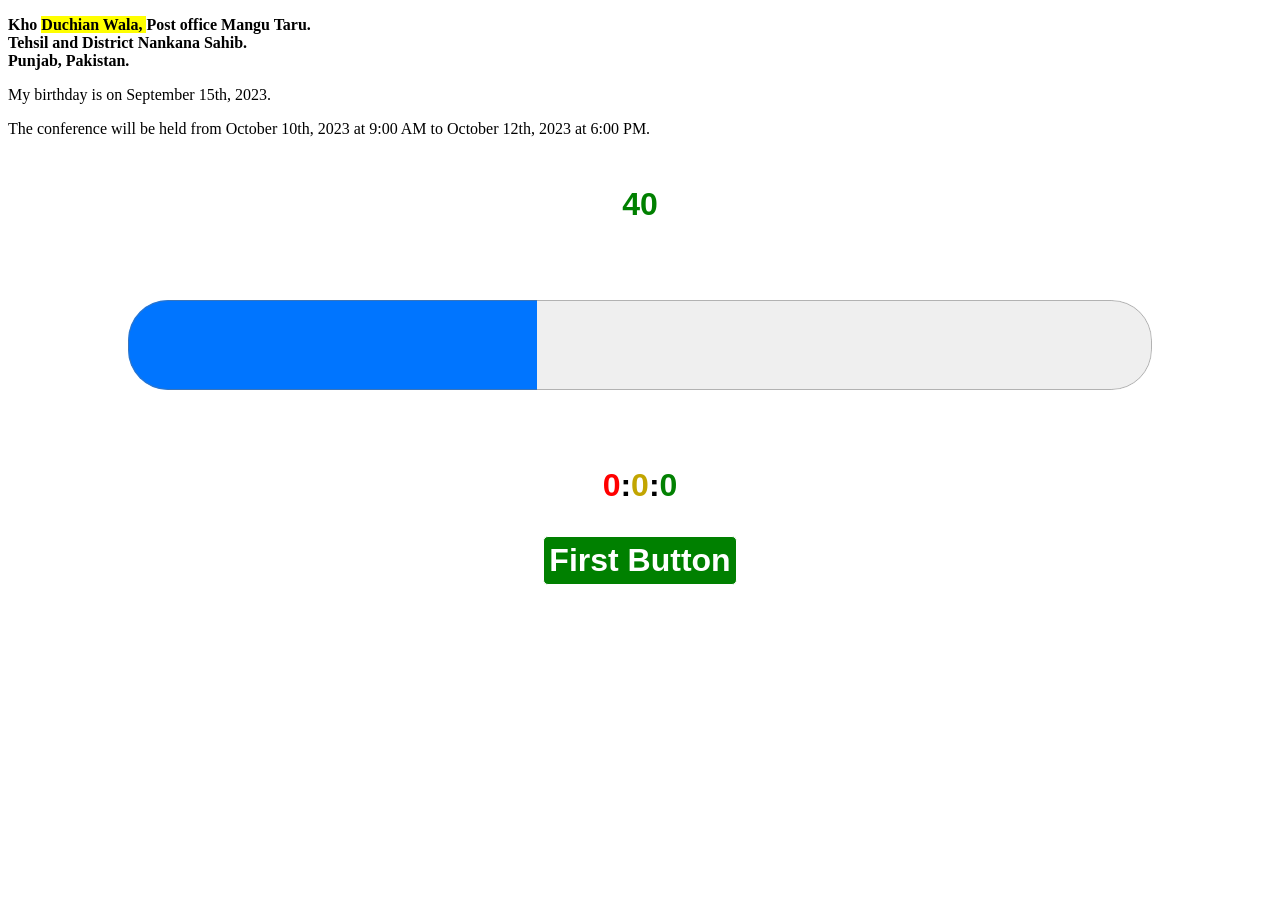
<file: All Tags/index.html>
<!DOCTYPE html>
<html lang="en">
<head>
    <meta charset="UTF-8">
    <meta http-equiv="X-UA-Compatible" content="IE=edge">
    <meta name="viewport" content="width=device-width, initial-scale=1.0">
    <title>Document</title>
</head>
<body>
    <footer>
        <p> <b>Kho <mark> Duchian Wala, </mark> Post office Mangu Taru. <br />
                Tehsil and District Nankana Sahib. <br />
                Punjab, Pakistan.</b> </p>
                <p>My birthday is on <time datetime="2023-09-15">September 15th, 2023</time>.</p>
                <p>The conference will be held from <time datetime="2023-10-10T09:00">October 10th, 2023 at 9:00 AM</time> to <time datetime="2023-10-12T18:00">October 12th, 2023 at 6:00 PM</time>.</p>
                <div id="div">
                <p id="test">test</p>
            </div>
            <div id="pg">
                <progress id="myProgress" value="0" max="100"></progress>
            </div>
            <div id="div">
                <p id="hours">0</p>
                <p id="colon">:</p>
                <p id="min">0</p>
                <p id="colon">:</p>
                <p id="sec">0</p>
            </div>
            <div id="div">
                <button id="button">First Button</button>            
            </div>
                <style>
                    #button {
                        background-color: green;
                        border: 1px solid rgb(255, 255, 255);
                        border-radius: 5px;
                        font-size: 2rem;
                        font-weight: bold;
                        padding: 5px;
                        text-align: center;
                        color: white;
                        text-shadow: yellowgreen;
                    }
                    #test {
                        font-size: 2rem;
                        font-weight: 800;
                        font-family: sans-serif;
                        color: green;
                    }
                    #hours {
                        font-size: 2rem;
                        font-weight: 800;
                        font-family: sans-serif;
                        color: rgb(255, 0, 0);
                    }
                    #min {
                        font-size: 2rem;
                        font-weight: 800;
                        font-family: sans-serif;
                        color: rgb(194, 165, 1);
                    }
                    #sec {
                        font-size: 2rem;
                        font-weight: 800;
                        font-family: sans-serif;
                        color: rgb(2, 129, 2);
                    }
                    #colon {
                        font-size: 2rem;
                        font-weight: 800;
                        font-family: sans-serif;
                        color: rgb(0, 0, 0);
                    }
                    #pg{
                        display: flex;
                        align-items: center;
                        justify-content: center;
                    }
                    #div{
                        display: flex;
                        align-items: center;
                        justify-content: center;
                    }
                    #div2{
                        display: flex;
                        align-items: center;
                        justify-content: center;
                    }
                    #myProgress {
                        width: 80vw;
                        height: 20vh;
                        position: relative;
                    }
                </style>
                <script>
                  var button = document.getElementById("button");
                  var progressBar = document.getElementById("myProgress");
                  var test = document.getElementById("test");
                  var hours = document.getElementById("hours");
                  var min = document.getElementById("min");
                  var sec = document.getElementById("sec");
                  var progress = 0;
                  var vhours = 0;
                  var vmin = 0;
                  var vsec = 0;
                  button.addEventListener("click", function(fun) {
                    
                      fun()
                      function fun() {
                        if(vsec == 60){
                        vsec = 1;
                        sec.innerText = vsec;
                        vmin = vmin + 1;
                        min.innerText = vmin;
                        setTimeout(fun, 1000)
                    }else{
                        vsec = vsec + 1;
                      sec.innerText = vsec;
                      setTimeout(fun, 1000)
                      }
                    if(vmin == 60){
                        vmin = 0;
                        min.innerText = vmin;
                        vhours = vhours + 1;
                        hours.innerText = vhours;
                    }
                    };
                });
                function updateProgress() {
                  if (progress < 100) {
                    progress += 2;
                    progressBar.value = progress;
                    test.innerText = progress;
                    setTimeout(updateProgress, 50);
                  }
                }
                updateProgress();
                fun();
                </script>
    </footer>
</body>
</html>
</file>
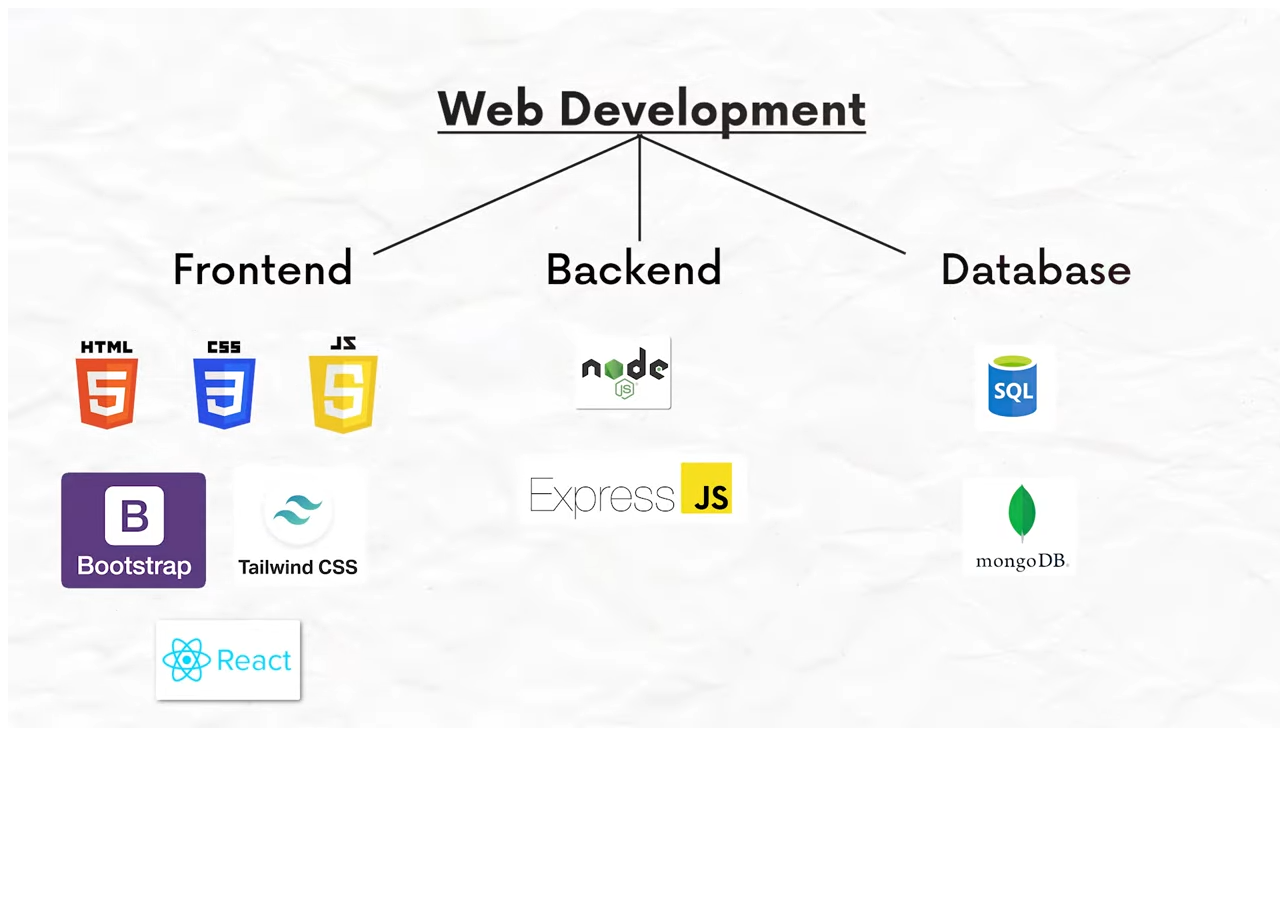
<file: W3School/index.html>
<!DOCTYPE html>
<html lang="en">
<head>
    <meta charset="UTF-8">
    <meta name="viewport" content="width=device-width, initial-scale=1.0">
    <title>Document</title>
    <link rel="icon" type="image/png" href="img.png">
</head>
<body>
    <div class="container">
        <img src="img.png" alt="img" usemap="#img-map" width="1280" height="720">
    
<map name="img-map">

    <area shape="rect" coords="50,463,198,580" href="https://www.google.com" alt="" target="_blank">
    <area shape="circle" coords="698,476,25" href="index.html" alt=""  onclick="fun()">
</map>
    </div>

    <script>
        function fun(){
            alert("CLicked")
        }
    </script>
</body>
</html>
</file>
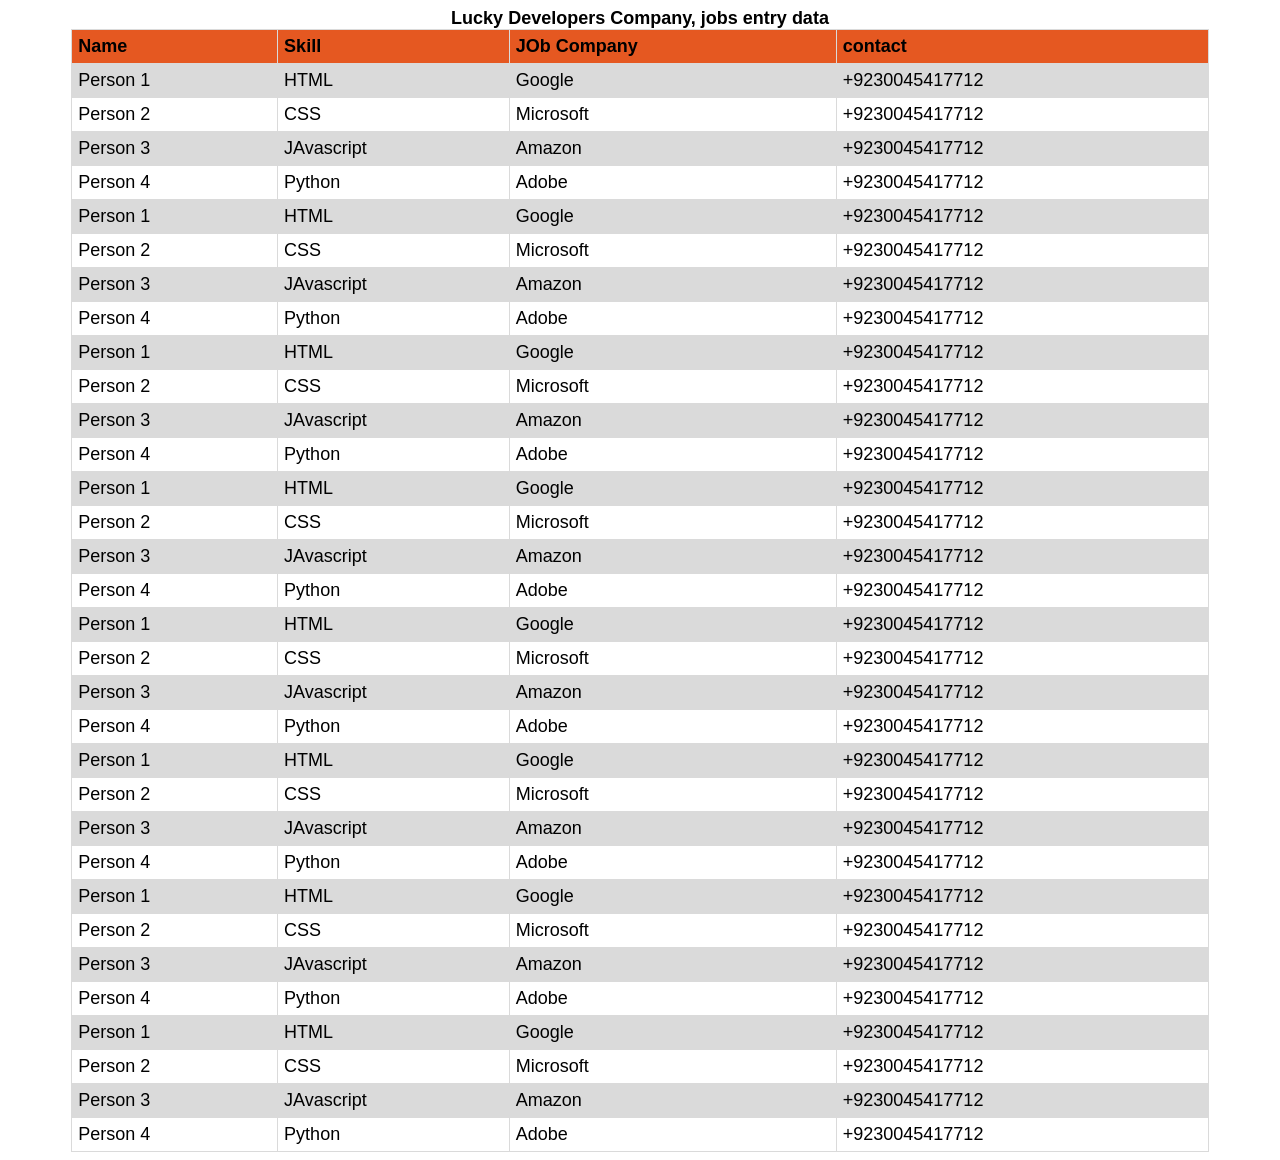
<file: W3School/table.html>
<!DOCTYPE html>
<html lang="en">
<head>
    <meta charset="UTF-8">
    <meta name="viewport" content="width=device-width, initial-scale=1.0">
    <title>Document</title>

    <style>
        table{
            user-select: none !important;
            font-weight: 500;
            font-size: large;
            margin: auto;
            font-family: sans-serif;
            width: 90%;
            border-collapse: collapse;
        }
        th{
            background-color: rgba(227, 74, 14, 0.918);
        }
        th,td{
            text-align: left;
            border: 1px solid #dadada;
            padding: 6px;
        }
        tr:nth-child(even){
            background-color: #dadada;
        }
        caption{
            font-weight: 800;
        }
    </style>
</head>
<body>
    <table>
        <caption>Lucky Developers Company, jobs entry data</caption>
        <tr>
            <th>Name</th>
            <th>Skill</th>
            <th>JOb Company</th>
            <th>contact</th>
        </tr>
        <tr>
            <td>Person 1</td>
            <td>HTML</td>
            <td>Google</td>
            <td>+9230045417712</td>
            
        </tr>
        <tr>
            <td>Person 2</td>
            <td>CSS</td>
            <td>Microsoft</td>
            <td>+9230045417712</td>
        </tr>
        <tr>
            <td>Person 3</td>
            <td>JAvascript</td>
            <td>Amazon</td>
            <td>+9230045417712</td>
        </tr>
        <tr>
            <td>Person 4</td>
            <td>Python</td>
            
            <td>Adobe</td>
            <td>+9230045417712</td>
        </tr>
        <tr>
            <td>Person 1</td>
            <td>HTML</td>
            <td>Google</td>
            <td>+9230045417712</td>
            
        </tr>
        <tr>
            <td>Person 2</td>
            <td>CSS</td>
            <td>Microsoft</td>
            <td>+9230045417712</td>
        </tr>
        <tr>
            <td>Person 3</td>
            <td>JAvascript</td>
            <td>Amazon</td>
            <td>+9230045417712</td>
        </tr>
        <tr>
            <td>Person 4</td>
            <td>Python</td>
            
            <td>Adobe</td>
            <td>+9230045417712</td>
        </tr>
        <tr>
            <td>Person 1</td>
            <td>HTML</td>
            <td>Google</td>
            <td>+9230045417712</td>
            
        </tr>
        <tr>
            <td>Person 2</td>
            <td>CSS</td>
            <td>Microsoft</td>
            <td>+9230045417712</td>
        </tr>
        <tr>
            <td>Person 3</td>
            <td>JAvascript</td>
            <td>Amazon</td>
            <td>+9230045417712</td>
        </tr>
        <tr>
            <td>Person 4</td>
            <td>Python</td>
            
            <td>Adobe</td>
            <td>+9230045417712</td>
        </tr>
        <tr>
            <td>Person 1</td>
            <td>HTML</td>
            <td>Google</td>
            <td>+9230045417712</td>
            
        </tr>
        <tr>
            <td>Person 2</td>
            <td>CSS</td>
            <td>Microsoft</td>
            <td>+9230045417712</td>
        </tr>
        <tr>
            <td>Person 3</td>
            <td>JAvascript</td>
            <td>Amazon</td>
            <td>+9230045417712</td>
        </tr>
        <tr>
            <td>Person 4</td>
            <td>Python</td>
            
            <td>Adobe</td>
            <td>+9230045417712</td>
        </tr>
        <tr>
            <td>Person 1</td>
            <td>HTML</td>
            <td>Google</td>
            <td>+9230045417712</td>
            
        </tr>
        <tr>
            <td>Person 2</td>
            <td>CSS</td>
            <td>Microsoft</td>
            <td>+9230045417712</td>
        </tr>
        <tr>
            <td>Person 3</td>
            <td>JAvascript</td>
            <td>Amazon</td>
            <td>+9230045417712</td>
        </tr>
        <tr>
            <td>Person 4</td>
            <td>Python</td>
            
            <td>Adobe</td>
            <td>+9230045417712</td>
        </tr>
        <tr>
            <td>Person 1</td>
            <td>HTML</td>
            <td>Google</td>
            <td>+9230045417712</td>
            
        </tr>
        <tr>
            <td>Person 2</td>
            <td>CSS</td>
            <td>Microsoft</td>
            <td>+9230045417712</td>
        </tr>
        <tr>
            <td>Person 3</td>
            <td>JAvascript</td>
            <td>Amazon</td>
            <td>+9230045417712</td>
        </tr>
        <tr>
            <td>Person 4</td>
            <td>Python</td>
            
            <td>Adobe</td>
            <td>+9230045417712</td>
        </tr>
        <tr>
            <td>Person 1</td>
            <td>HTML</td>
            <td>Google</td>
            <td>+9230045417712</td>
            
        </tr>
        <tr>
            <td>Person 2</td>
            <td>CSS</td>
            <td>Microsoft</td>
            <td>+9230045417712</td>
        </tr>
        <tr>
            <td>Person 3</td>
            <td>JAvascript</td>
            <td>Amazon</td>
            <td>+9230045417712</td>
        </tr>
        <tr>
            <td>Person 4</td>
            <td>Python</td>
            
            <td>Adobe</td>
            <td>+9230045417712</td>
        </tr>
        <tr>
            <td>Person 1</td>
            <td>HTML</td>
            <td>Google</td>
            <td>+9230045417712</td>
            
        </tr>
        <tr>
            <td>Person 2</td>
            <td>CSS</td>
            <td>Microsoft</td>
            <td>+9230045417712</td>
        </tr>
        <tr>
            <td>Person 3</td>
            <td>JAvascript</td>
            <td>Amazon</td>
            <td>+9230045417712</td>
        </tr>
        <tr>
            <td>Person 4</td>
            <td>Python</td>
            
            <td>Adobe</td>
            <td>+9230045417712</td>
        </tr>
    </table>
</body>
</html>
</file>
